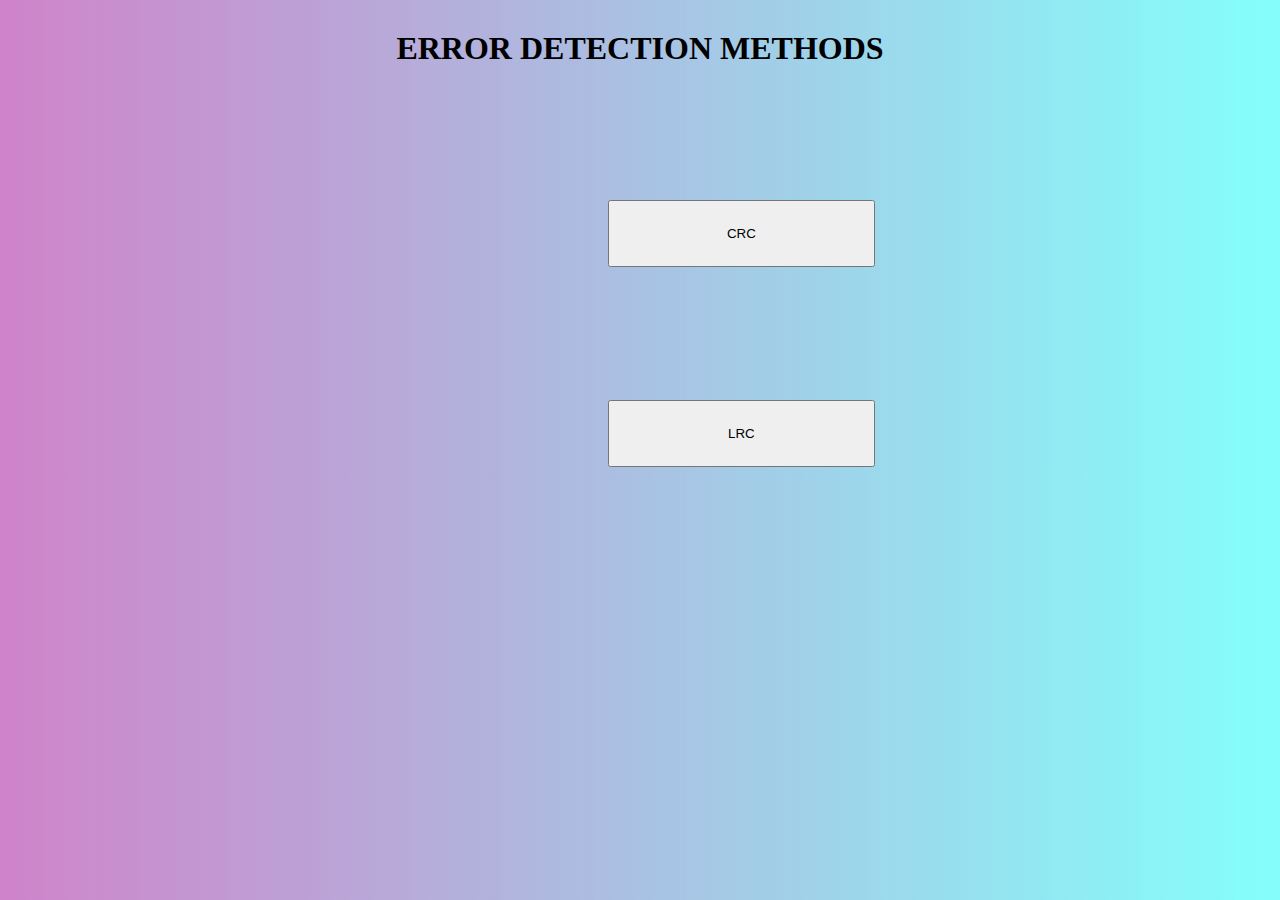
<file: index.html>
<!DOCTYPE html>
<html lang="en">
<head>
  <meta charset="UTF-8">
  <meta http-equiv="X-UA-Compatible" content="IE=edge">
  <meta name="viewport" content="width=device-width, initial-scale=1.0">
  <link href="https://cdn.jsdelivr.net/npm/bootstrap@5.2.1/dist/css/bootstrap.min.css" rel="stylesheet" integrity="sha384-iYQeCzEYFbKjA/T2uDLTpkwGzCiq6soy8tYaI1GyVh/UjpbCx/TYkiZhlZB6+fzT" crossorigin="anonymous">
  <link rel="stylesheet" href="style1.css">
  <link rel="html" href="CRC.html">
  <link rel="html" href="LRC.html">
  <title>Error Detection</title>
</head>
<body>
  <h1>ERROR DETECTION METHODS

  </h1>
  <button type="button" class="btn btn-dark"  onclick="location.href='CRC.html';">CRC</button>
  <button type="button" class="btn btn-dark" onclick="location.href='LRC.html';"> LRC</button>
  
  <script src="https://cdn.jsdelivr.net/npm/bootstrap@5.2.1/dist/js/bootstrap.bundle.min.js" integrity="sha384-u1OknCvxWvY5kfmNBILK2hRnQC3Pr17a+RTT6rIHI7NnikvbZlHgTPOOmMi466C8" crossorigin="anonymous"></script> 
</body>
</html>
</file>
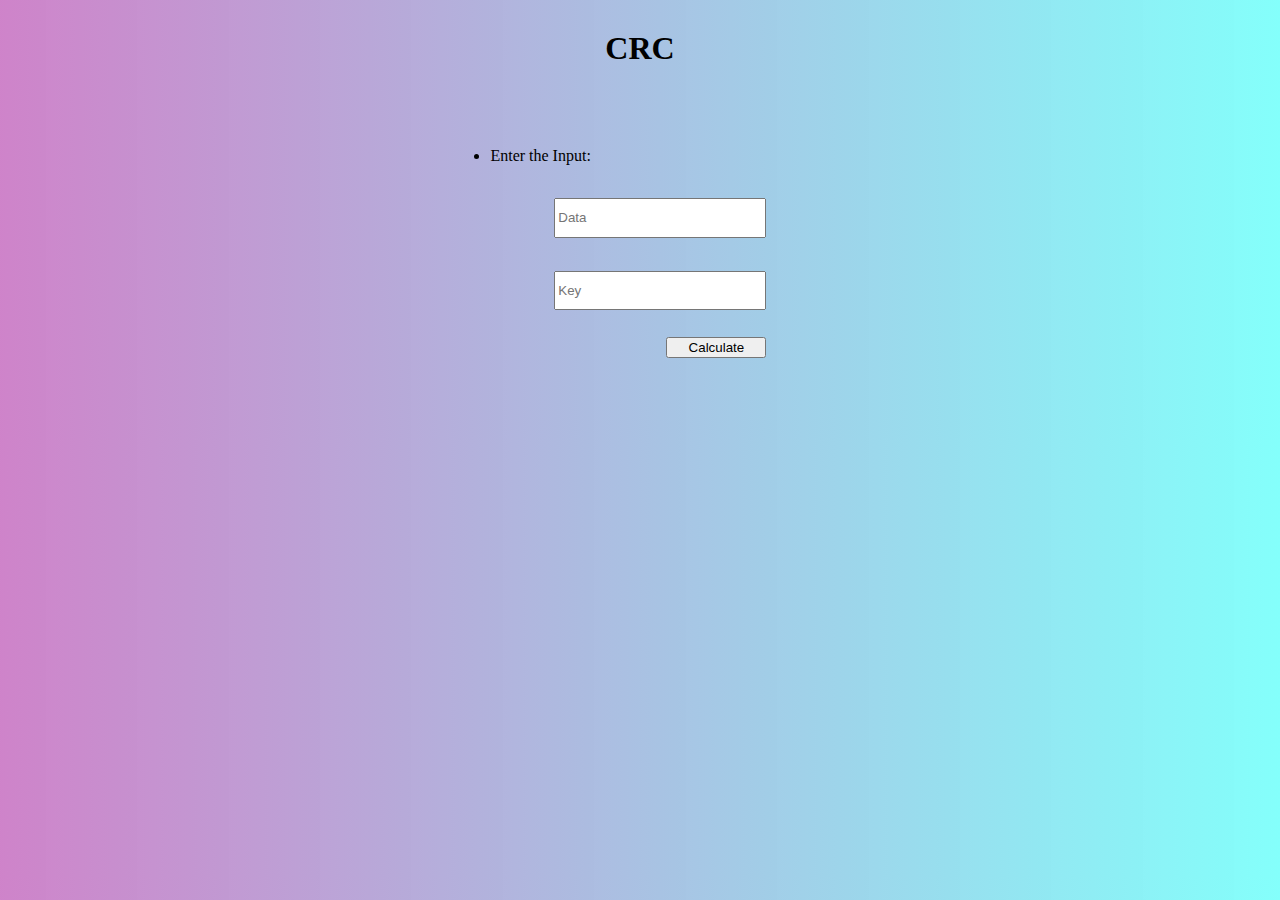
<file: CRC.html>
<!DOCTYPE html>
<html lang="en">
<head>
    <meta charset="UTF-8">
    <meta http-equiv="X-UA-Compatible" content="IE=edge">
    <meta name="viewport" content="width=device-width, initial-scale=1.0">
    <link href="https://cdn.jsdelivr.net/npm/bootstrap@5.2.1/dist/css/bootstrap.min.css" rel="stylesheet" integrity="sha384-iYQeCzEYFbKjA/T2uDLTpkwGzCiq6soy8tYaI1GyVh/UjpbCx/TYkiZhlZB6+fzT" crossorigin="anonymous">
    <link rel="stylesheet" href="style.css">
    <title> Error Detection </title>
</head>
 <body>
  <h1>CRC</h1>
    <div class="card" >
      
        <ul class="list-group list-group-flush">
          
          
          <li class="list-group-item">Enter the Input:</li>
          <input type="text" id="tbox" placeholder="Data">
          <input type="text" id="box" placeholder="Key ">
          <button type="button" class="btn btn-dark" onclick="cfunc()" style="margin-bottom:1em">Calculate</button>
          
        </ul>
      </div>

      <h1 id="ans1"></h1>
      <h1 id="ans2"></h1>
      <script src="script.js"></script>
<script src="https://cdn.jsdelivr.net/npm/bootstrap@5.2.1/dist/js/bootstrap.bundle.min.js" integrity="sha384-u1OknCvxWvY5kfmNBILK2hRnQC3Pr17a+RTT6rIHI7NnikvbZlHgTPOOmMi466C8" crossorigin="anonymous"></script>
</body>
</html>
</file>
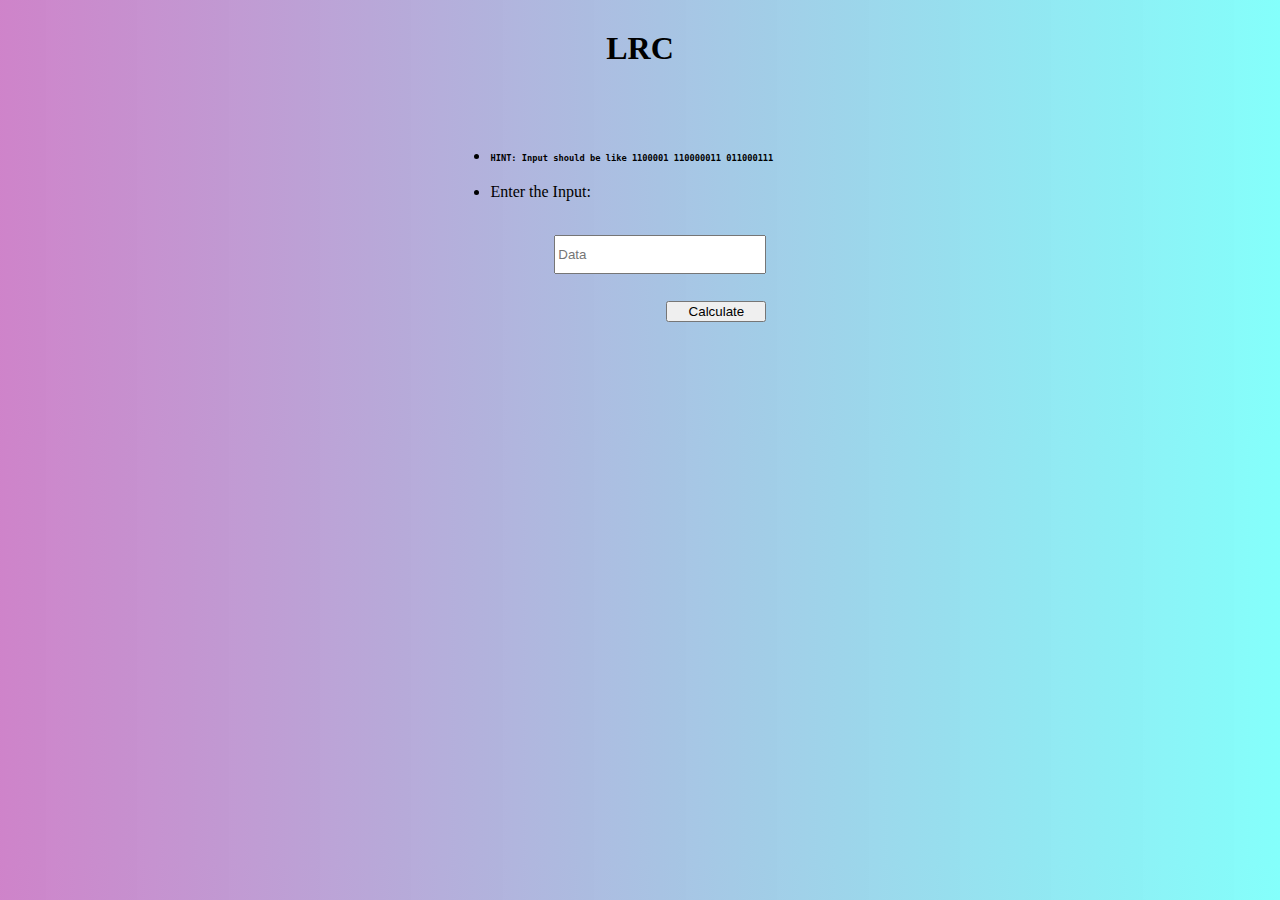
<file: LRC.html>
<!DOCTYPE html>
<html lang="en">
<head>
    <meta charset="UTF-8">
    <meta http-equiv="X-UA-Compatible" content="IE=edge">
    <meta name="viewport" content="width=device-width, initial-scale=1.0">
    <link href="https://cdn.jsdelivr.net/npm/bootstrap@5.2.1/dist/css/bootstrap.min.css" rel="stylesheet" integrity="sha384-iYQeCzEYFbKjA/T2uDLTpkwGzCiq6soy8tYaI1GyVh/UjpbCx/TYkiZhlZB6+fzT" crossorigin="anonymous">
    <link rel="stylesheet" href="style.css">
    <title> Error Detection </title>
</head>
 <body>
  <h1>LRC</h1>
    <div class="card" >
      
        <ul class="list-group list-group-flush">
          
          <li class="list-group-item"><code > <h6>HINT: Input should be like 1100001 110000011 011000111 </h6></code></li>
          <li class="list-group-item">Enter the Input:</li>
          <input type="text" id="in" placeholder="Data">
          <button type="button" class="btn btn-dark" onclick="mfunc()" style="margin-bottom:1em">Calculate</button>
          
        </ul>
      </div>
<h1 id="inn"></h1>
<h1 id="in"></h1>
      <h1 id="ans"></h1>
      <script src="script.js"></script>
<script src="https://cdn.jsdelivr.net/npm/bootstrap@5.2.1/dist/js/bootstrap.bundle.min.js" integrity="sha384-u1OknCvxWvY5kfmNBILK2hRnQC3Pr17a+RTT6rIHI7NnikvbZlHgTPOOmMi466C8" crossorigin="anonymous"></script>
</body>
</html>
</file>
<file: style1.css>
body{
    background-image: linear-gradient(to right, rgba(165, 25, 156, 0.537), rgba(0, 255, 247, 0.484));
}
h1{
    margin-left: auto;
    margin-right: auto;
    display: flex;
  justify-content: center;
  margin-top: 30px;
  margin-bottom: 0;
  }
  button {
   
    width:20em;
    height: 5em;
    
    margin-top: 10em;
    margin-left: 45em;
  }
  a{
    text-decoration:none;
    color:aliceblue;
  }
</file>
<file: style.css>
body{
  background-image: linear-gradient(to right, rgba(165, 25, 156, 0.537), rgba(0, 255, 247, 0.484));
}               
.btn{
  width: 100px;
  margin-left: 11rem;
  margin-top:2em;
}
input{
  margin-top:2.5em;
  width: 60%;
  height: 2.5em;
  margin-left: auto;
  margin-right: auto;
  display: flex;
}
h1{
  margin-left: auto;
  margin-right: auto;
  display: flex;
justify-content: center;
margin-top: 30px;
margin-bottom: 0;
}
.card{
  margin-left:auto;
  margin-right:auto;
  justify-content: center;
  width:30%;
  height: 60%;
  margin-top:5em;
}
</file>
